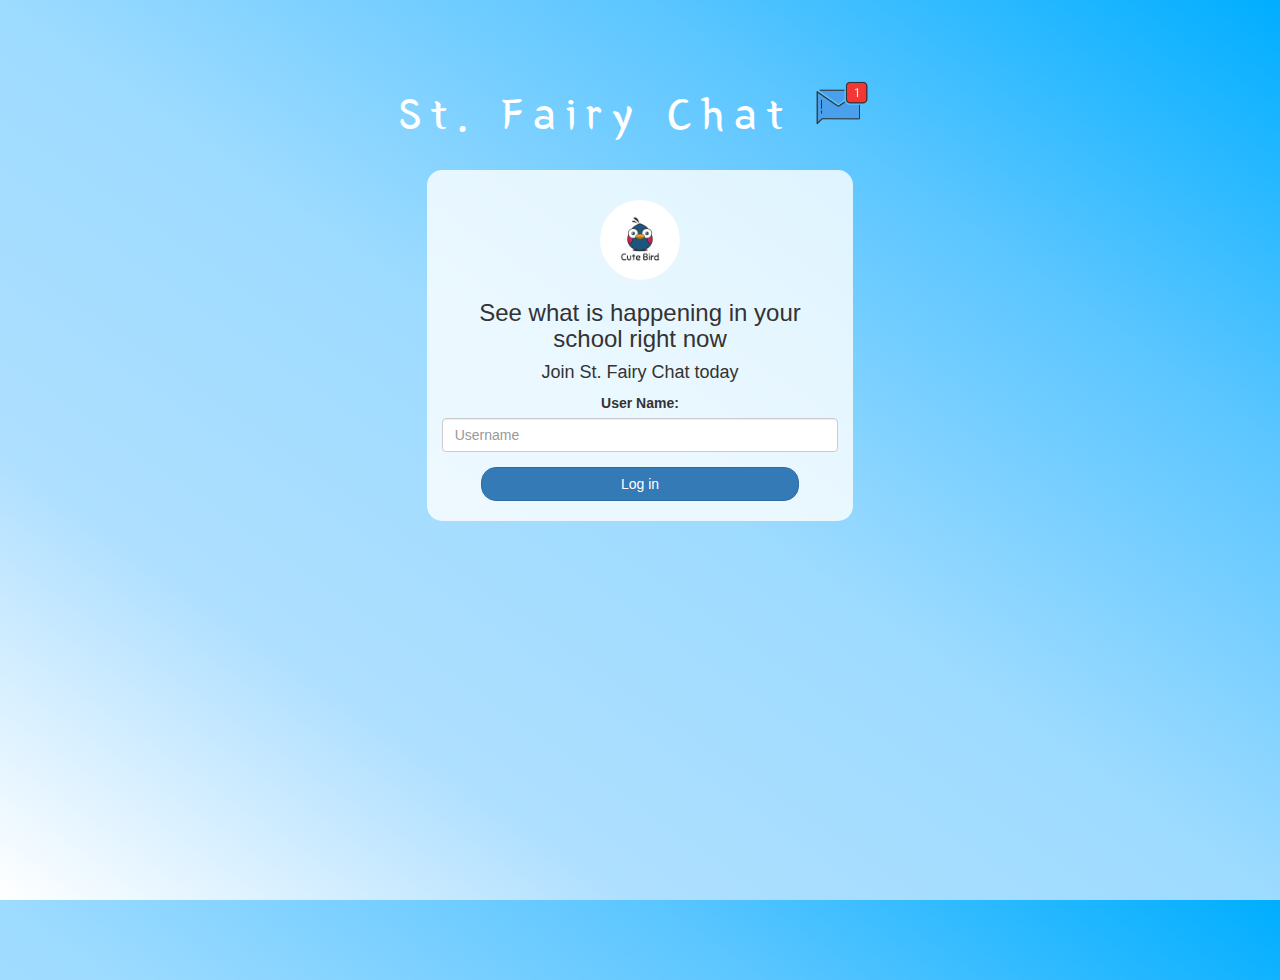
<file: index.html>
<!DOCTYPE html>
<html>
<head>
	<title>St. Fairy Chat</title>
<link href="https://fonts.googleapis.com/css?family=Yeon+Sung&display=swap" rel="stylesheet"><meta name="viewport" content="width=device-width, initial-scale=1">

<link rel="stylesheet" href="https://maxcdn.bootstrapcdn.com/bootstrap/3.4.0/css/bootstrap.min.css">
<script src="https://ajax.googleapis.com/ajax/libs/jquery/3.4.1/jquery.min.js"></script>
<script src="https://maxcdn.bootstrapcdn.com/bootstrap/3.4.0/js/bootstrap.min.js"></script>

<link rel="stylesheet" type="text/css" href="style.css">
<script src="kwitter.js"></script>
</head>
<body>
<center>
	<h1 class="header">	
		St. Fairy Chat	<sup>
	<img src="m2.png">
	</sup>
</h1>
	<div class="col-lg-4 col-md-6 col-sm-6 col-xs-11 login_div">
	<img src="logo.png" class="logo">
		<h3 >See what is happening in your school right now</h3>
		<h4 >Join St. Fairy Chat today</h4>
		<div class="form-group">
		  <label >User Name:</label>
			<input type="text" id="user_name" class="form-control" placeholder="Username">
		</div>
		<button id="login_button" class="btn btn-primary" onclick="addUser()">Log in</button>
		<br><br>
	</div>
</center>
</body>
</html>
</file>
<file: style.css>
html, body
{
  height: 100%;
  margin: 0;
}

body
{
background-image: linear-gradient(to right top, #ffffff, #aedfff, #9ddbff, #5cc6ff, #00aeff);
}

.header
{
	color: white;font-family: 'Yeon Sung';font-size: 45px;letter-spacing: 10px;margin-top: 80px;
}
.header img
{
	width: 80px;margin-left: -15px;
}

.login_div
{
	background: rgba(255,255,255,0.8);float: none;border-radius: 15px;
}

.logo
{
	width: 80px;margin-top: 30px;border-radius: 40px;
}

#login_button
{
	width: 80%;border-radius: 15px;
}

.room_name
{
	cursor: pointer;
	font-size: 20px;
}


#logout
{
	font-size: 20px; float: right;
}


#output
{
	padding: 10px; width:80%;background: rgba(255,255,255,0.8);border-radius: 15px;
}

.input_div_room_page
{
	width: 80%;
}

.input_div label
{
	color: white;font-size: 20px;
}


.input_div_message_page
{
	position: fixed;bottom: 0px;width: 100%;background: rgba(255,255,255,0.8);
}
.input_div_message_page label
{
	color: black;
}
.input_div_message_page #msg
{
	width: 80%;
}
.input_div_message_page button
{
	margin-top: 15px;
	width: 50%; 
}
.color_white
{
	color: white
}

.user_tick
{
	width:20px;
}
.message_h4
{
	padding-left:5px;color:grey;
}
</file>
